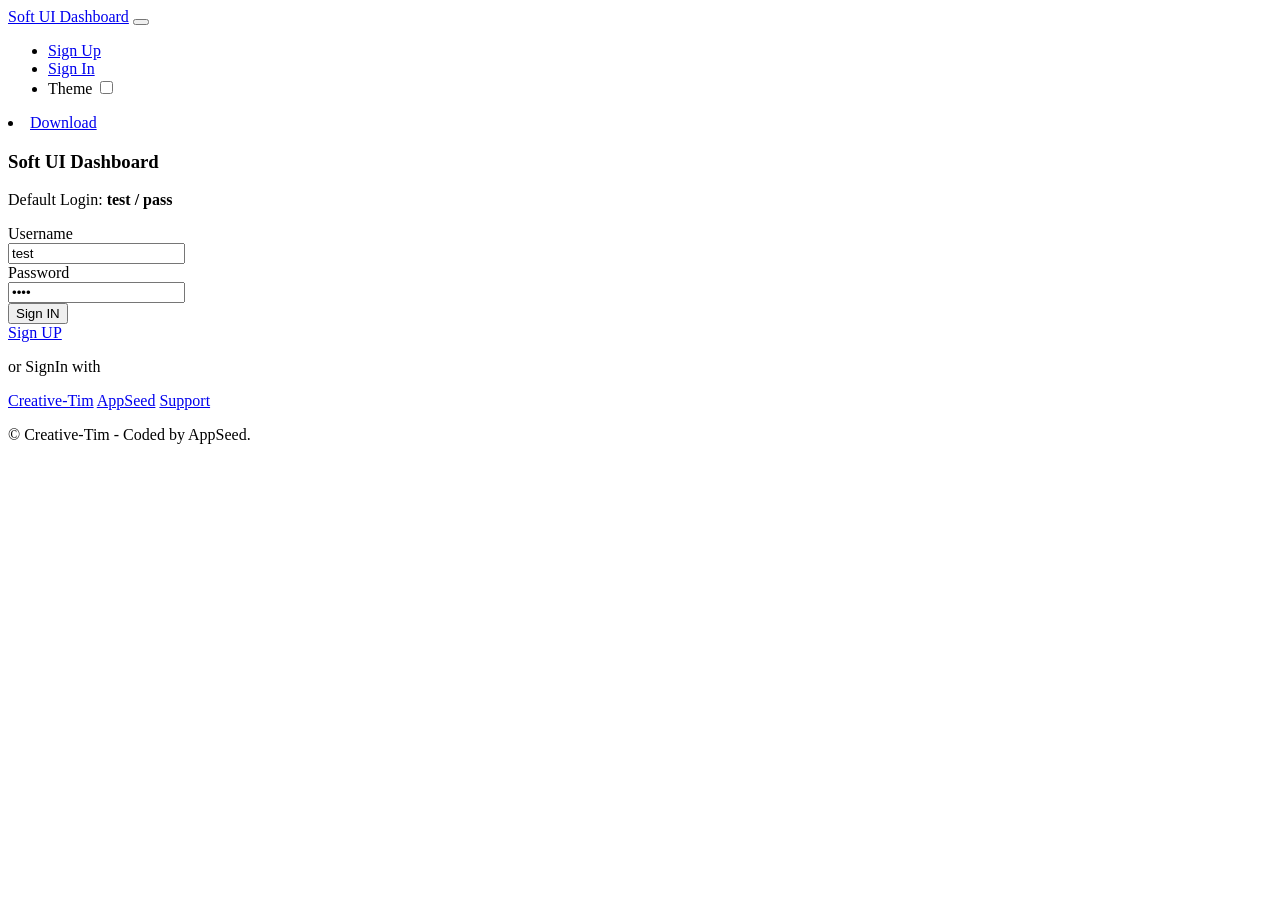
<file: templates/index.html>
<!DOCTYPE html>
<html lang="en">
<head>
    <meta charset="utf-8">
    <meta name="viewport" content="width=device-width, initial-scale=1, shrink-to-fit=no">
    <link rel="apple-touch-icon" sizes="76x76" href="https://appsrv1-147a1.kxcdn.com/soft-ui-dashboard-flask-v1.0.8/img/apple-icon.png">
    <link rel="icon" type="image/png" href="https://appsrv1-147a1.kxcdn.com/soft-ui-dashboard-flask-v1.0.8/img/favicon.png">
    <link rel="canonical" href="https://appseed.us/product/soft-ui-dashboard/flask/">
    <meta name="google-site-verification" content="kCT200-J0rfczENRkJQdYCqsDKkUo3Hvr3KZic_otwU">
    <title>Soft UI Dashboard - Sign IN | AppSeed</title>
    <link href="https://fonts.googleapis.com/css?family=Open+Sans:300,400,600,700" rel="stylesheet">
    <link href="https://appsrv1-147a1.kxcdn.com/soft-ui-dashboard-flask-v1.0.8/css/nucleo-icons.css" rel="stylesheet">
    <link href="https://appsrv1-147a1.kxcdn.com/soft-ui-dashboard-flask-v1.0.8/css/nucleo-svg.css" rel="stylesheet">
    <link href="https://kit.fontawesome.com/42d5adcbca.js" crossorigin="anonymous">
    <link href="https://appsrv1-147a1.kxcdn.com/soft-ui-dashboard-flask-v1.0.8/css/soft-ui-dashboard.css?v=1.0.6" rel="stylesheet">
    <link href="https://appsrv1-147a1.kxcdn.com/soft-ui-dashboard-flask-v1.0.8/css/dark-theme-core.css" rel="stylesheet">
</head>
<body>
<div class="container position-sticky z-index-sticky top-0">
    <div class="row">
        <div class="col-12">
            <nav class="navbar navbar-expand-lg blur blur-rounded top-0 z-index-3 shadow position-absolute my-3 py-2 start-0 end-0 mx-4">
                <div class="container-fluid pe-0">
                    <a class="navbar-brand font-weight-bolder ms-lg-0 ms-3 " href="/">Soft UI Dashboard</a>
                    <button class="navbar-toggler shadow-none ms-2" type="button" data-bs-toggle="collapse" data-bs-target="#navigation" aria-controls="navigation" aria-expanded="false" aria-label="Toggle navigation">
                        <span class="navbar-toggler-icon mt-2">
                            <span class="navbar-toggler-bar bar1"></span>
                            <span class="navbar-toggler-bar bar2"></span>
                            <span class="navbar-toggler-bar bar3"></span>
                        </span>
                    </button>
                    <div class="collapse navbar-collapse" id="navigation">
                        <ul class="navbar-nav mx-auto ms-xl-auto">
                            <li class="nav-item">
                                <a class="nav-link me-2" href="/register">
                                    <i class="fas fa-user-circle opacity-6 me-1"></i> Sign Up
                                </a>
                            </li>
                            <li class="nav-item">
                                <a class="nav-link me-2" href="/login">
                                    <i class="fas fa-key opacity-6 me-1"></i> Sign In
                                </a>
                            </li>
                            <li class="nav-item">
                                <label for="theme-switch" class="nav-link me-2">
                                    <i class="fa fa-sun cursor-pointer opacity-6" id="theme-indicator"></i> Theme
                                </label>
                                <input type="checkbox" class="d-none" id="theme-switch">
                            </li>
                        </ul>
                        <li class="nav-item d-flex align-items-center">
                            <a class="btn btn-round btn-sm mb-0 btn-outline-primary me-2" target="_blank" href="https://appseed.us/product/soft-ui-dashboard/flask/">Download</a>
                        </li>
                    </div>
                </div>
            </nav>
        </div>
    </div>
</div>
<main class="main-content mt-0">
    <section>
        <div class="page-header min-vh-75">
            <div class="container">
                <div class="row">
                    <div class="col-xl-4 col-lg-5 col-md-6 d-flex flex-column mx-auto">
                        <div class="card card-plain mt-8">
                            <div class="card-header pb-0 text-left bg-transparent">
                                <h3 class="font-weight-bolder text-info text-gradient">Soft UI Dashboard</h3>
                                <p class="mb-0">Default Login: <strong>test / pass</strong></p>
                            </div>
                            <div class="card-body">
                                <form role="form text-left" method="post" action>
                                    <input id="csrf_token" name="csrf_token" type="hidden" value="IjI5YjIzNjJlY2QzMGNmZGNhNzY3MDQ3MWY2ZmJiZjZmNjI1MGY3MzYi.ZiiPuQ.jdwGCXW1D3Llb5GFOwhzeWIUfUM">
                                    <label>Username</label>
                                    <div class="mb-3">
                                        <input class="form-control" id="username_login" name="username" placeholder="Username" required type="text" value="test">
                                    </div>
                                    <label>Password</label>
                                    <div class="mb-3">
                                        <input class="form-control" id="pwd_login" name="password" placeholder="Password" required type="password" value="pass">
                                    </div>
                                    <div class="text-center">
                                        <button type="submit" name="login" class="btn bg-gradient-info w-100 mt-4 mb-0">Sign IN</button>
                                    </div>
                                    <div class="text-center">
                                        <a href="/register" class="btn bg-gradient-secondary w-100 mt-4 mb-0">Sign UP</a>
                                    </div>
                                </form>
                            </div>
                            <div class="card-footer text-center pt-0 px-lg-2 px-1">
                                <p class="mb-4 text-sm mx-auto">
                                    <p class="mb-2">or SignIn with</p>
                                    <a class="btn btn-outline" href="/github">
                                        <span class="text-lg fs-1 fab fa-github"></span>
                                    </a>
                                </p>
                            </div>
                        </div>
                    </div>
                    <div class="col-md-6">
                        <div class="oblique position-absolute top-0 h-100 d-md-block d-none me-n8">
                            <div class="oblique-image bg-cover position-absolute fixed-top ms-auto h-100 z-index-0 ms-n6" style="background-image:url('https://appsrv1-147a1.kxcdn.com/soft-ui-dashboard-flask-v1.0.8/img/curved-images/curved6.jpg')"></div>
                        </div>
                    </div>
                </div>
            </div>
        </div>
    </section>
</main>
<footer class="footer py-5">
    <div class="container">
        <div class="row">
            <div class="col-lg-8 mb-4 mx-auto text-center">
                <a href="https://bit.ly/3fKQZaL" target="_blank" class="text-secondary me-xl-5 me-3 mb-sm-0 mb-2">Creative-Tim</a>
                <a href="https://appseed.us" target="_blank" class="text-secondary me-xl-5 me-3 mb-sm-0 mb-2">AppSeed</a>
                <a href="https://appseed.us/support/" target="_blank" class="text-secondary me-xl-5 me-3 mb-sm-0 mb-2">Support</a>
            </div>
            <div class="col-lg-8 mx-auto text-center mb-4 mt-2">
                <a href="javascript:;" target="_blank" class="text-secondary me-xl-4 me-4"><span class="text-lg fab fa-dribbble"></span></a>
                <a href="javascript:;" target="_blank" class="text-secondary me-xl-4 me-4"><span class="text-lg fab fa-twitter"></span></a>
                <a href="javascript:;" target="_blank" class="text-secondary me-xl-4 me-4"><span class="text-lg fab fa-instagram"></span></a>
                <a href="javascript:;" target="_blank" class="text-secondary me-xl-4 me-4"><span class="text-lg fab fa-pinterest"></span></a>
                <a href="javascript:;" target="_blank" class="text-secondary me-xl-4 me-4"><span class="text-lg fab fa-github"></span></a>
            </div>
        </div>
        <div class="row">
            <div class="col-8 mx-auto text-center mt-1">
                <p class="mb-0 text-secondary">&copy; Creative-Tim - Coded by AppSeed.</p>
            </div>
        </div>
    </div>
</footer>
<script src="https://appsrv1-147a1.kxcdn.com/soft-ui-dashboard-flask-v1.0.8/js/core/popper.min.js"></script>
<script src="https://appsrv1-147a1.kxcdn.com/soft-ui-dashboard-flask-v1.0.8/js/core/bootstrap.min.js"></script>
<script src="https://appsrv1-147a1.kxcdn.com/soft-ui-dashboard-flask-v1.0.8/js/plugins/perfect-scrollbar.min.js"></script>
<script src="https://appsrv1-147a1.kxcdn.com/soft-ui-dashboard-flask-v1.0.8/js/plugins/smooth-scrollbar.min.js"></script>
<script src="https://appsrv1-147a1.kxcdn.com/soft-ui-dashboard-flask-v1.0.8/js/dark-mode-handler.js"></script>
<script>
    var win = navigator.platform.indexOf('Win') > -1;
    if (win && document.querySelector('#sidenav-scrollbar')) {
      var options = {
        damping: '0.5'
      }
      Scrollbar.init(document.querySelector('#sidenav-scrollbar'), options);
    }
</script>
<script async defer src="https://buttons.github.io/buttons.js"></script>
<script src="https://appsrv1-147a1.kxcdn.com/soft-ui-dashboard-flask-v1.0.8/js/soft-ui-dashboard.min.js?v=1.0.6"></script>
</body>
</html>
</file>
